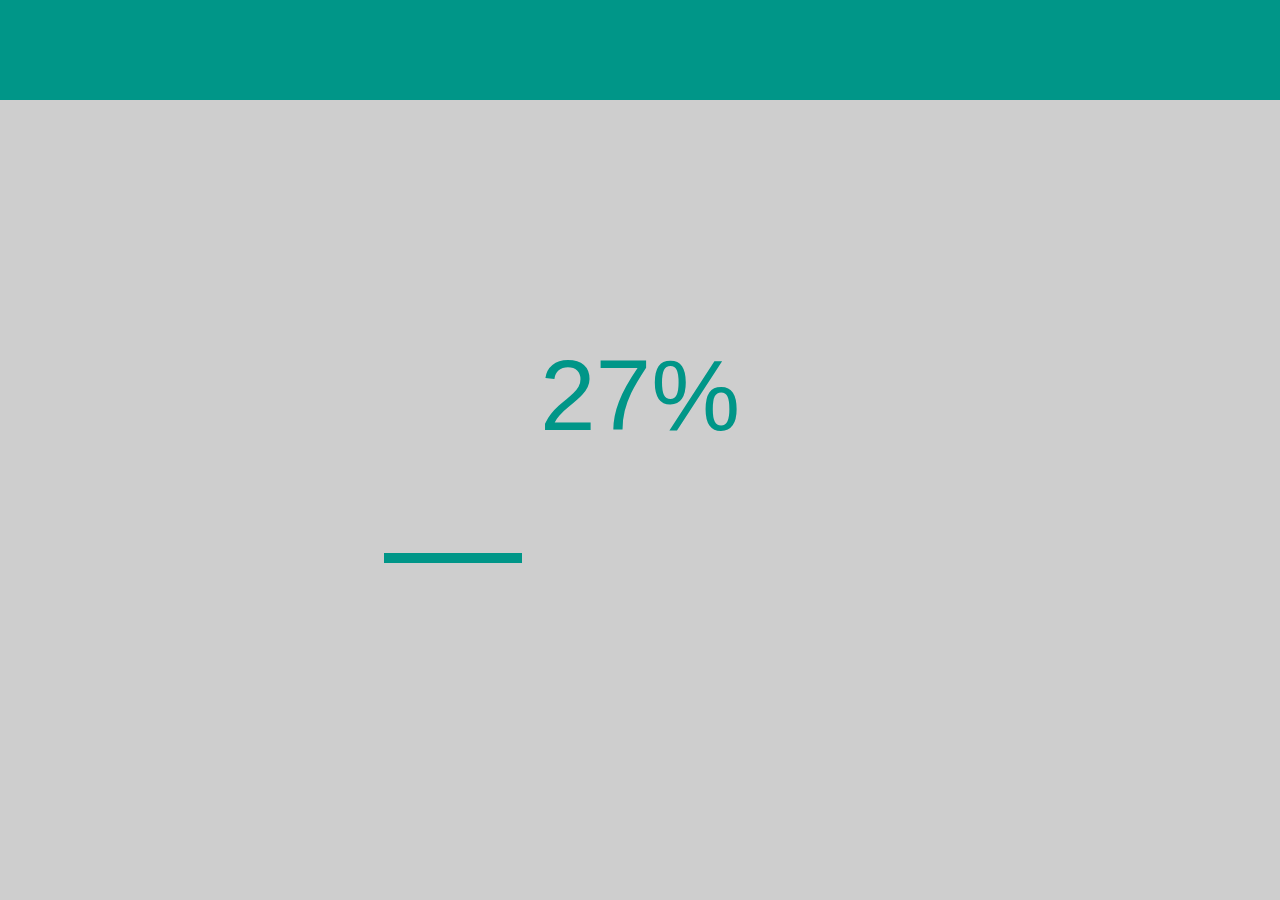
<file: boolzapp/index.html>
<!DOCTYPE html>
<html lang="en">
<head>
    <meta charset="UTF-8">
    <meta name="viewport" content="width=device-width, initial-scale=1.0">
    <meta http-equiv="X-UA-Compatible" content="ie=edge">
    <link rel="stylesheet" href="https://use.fontawesome.com/releases/v5.8.2/css/all.css" integrity="sha384-oS3vJWv+0UjzBfQzYUhtDYW+Pj2yciDJxpsK1OYPAYjqT085Qq/1cq5FLXAZQ7Ay" crossorigin="anonymous">
    <link rel="stylesheet" href="style.css">
    <title>Document</title>
</head>
<body> 
    
    <div class="general-container">
        <div class="riga"></div>

        <div class="initial-charger">
            <div class="initial-charger__content">
                <p class="initial-charger__number"></p> 
                <span class="initial-charger__bar"></span> 
            </div>
        </div>

        <div class="container">

            <div class="sidebar">
                <div class="sidebar__header">
                    <div class="sidebar__header--image">
                        <img class="general-image" src="img/user.jpg" alt="Profile image">
                    </div>
                    <div class="sidebar__header--options">
                        <i class="icon fas fa-circle-notch"></i> 
                        <i class="icon far fa-comment-alt"></i> 
                        <i class="icon fas fa-ellipsis-v"></i>
                    </div>
                </div> 

                <div class="sidebar__input-wrapper"> 
                    <i class="fas fa-search"></i>
                    <input type="text" placeholder="Cerca o inizia una nuova chat" class="input sidebar__input">
                </div>

                <div class="sidebar__contact-list"> 

                    <div class="contact" data-item="">
                        <div class="contact__left">
                            <img class="general-image" src="img/contact.jpg" alt="Profile image"> 
                        </div> 
                        <div class="contact__right">
                            <div class="contact__info">
                                <span class="contact__name"> </span>
                                <span class="contact__last-time"> </span>
                            </div>
                            <p class="contact__last-message"> </p>
                        </div>
                    </div>

                </div>
            </div>


            <main class="main-content">

                <!-- schermata di avvio (al click sul contatto viene sostituita col contatto) -->

                <div class="charge-window">
                    <div class="charge-window__image"></div>
                    <h3 class="charge-window__text">Scegli un contatto</h3>
                </div>

                <header class="header">
                    <div class="header__left">
                        <div class="header__left--image">
                            <img src="img/contact.jpg" alt="" class="general-image">
                        </div> 
                        <span class="header__left--name">Andrea</span>
                    </div>

                    <div class="header__right">
                        <div class="header__right--options">
                            <i class="icon fas fa-search"></i>
                            <i class="icon fas fa-paperclip"></i>
                            <i class="icon fas fa-ellipsis-v"></i>        
                        </div> 
                    </div>
                </header>

                <div class="message-body">

                </div> 

                <footer class="footer">
                    <div class="footer__left">
                        <i class="icon far fa-smile"></i>
                    </div>

                    <input type="text" placeholder="Scrivi un messaggio" class="input footer__input">

                    <div class="footer__right">
                        <i class="icon fas fa-paper-plane"></i>
                    </div>
                </footer>

            </main>

        </div>
    </div>

    <script src="https://code.jquery.com/jquery-3.4.1.min.js"></script>
    <script src="script.js"></script>
</body>
</html>
</file>
<file: boolzapp/style.css>
/* ------------------ */
/* General settings */ 
/* ------------------ */

*, 
*::before,
*::after {
    margin: 0;
    padding: 0;
    box-sizing: border-box; 
}

html {
    font-size: 62.5%;   /* 1rem = 10px */
}

body {
    font-size: 13px; 
    color: black; 
    font-family: sans-serif; 
}

/* ------------------ */
/* General structure */ 
/* ------------------ */

.general-container {
    height: 100vh; 
    width: 100vw; 
    display: flex; 
    align-items: center; 
    justify-content: center; 
    overflow: hidden;
    /* background-color: #d7dbd6; */
}

/*  -----------  */

.initial-charger {
    width: 100%; 
    height: 100%; 
    background-color: #cecece; 
    display: flex; 
    align-items: center;
    justify-content: center; 
}

.initial-charger__content {
    width: 40%; 
    height: 60%;
    display: flex; 
    flex-direction: column; 
    align-items: center;
    justify-content: center; 
}

.initial-charger__number {
    font-size: 10rem; 
    margin-bottom: 10rem; 
    color: #009688; 
}

.initial-charger__bar {
    background-color: #009688;
    align-self: flex-start;  
}

/*  -----------  */
.riga {
    width: 100%;
    height: 10rem;
    position: fixed; 
    top: 0;
    left: 0;
    background-color: #009688; 
}

.container { 
    display: flex; 
    flex-direction: row; 
    height: 90%;
    width: 85%;
    overflow: hidden; 
    z-index: 2; 
    border-radius: .4rem; 
    box-shadow: 0px 1px 5px 0px rgba(163,163,163,1);
    display: none; 
} 

/* ------------------ */
/*      Sidebar       */ 
/* ------------------ */

.sidebar {
    height: 100%; 
    flex: 0 0 35%; 
    border-right: 1px solid darkgrey; 
    min-width: 25rem;
    background-color: white; 
}

.sidebar__header {
    height: 6rem;
    background-color: #e7e7e7; 
    padding: 1rem; 

    display: flex; 
    align-items: center; 
    justify-content: space-between;  
}

.sidebar__header--image {
    display: flex; 
    align-items: center; 
    justify-content: center; 
}

.general-image {
    width: 4rem; 
    border-radius: 50%; 
    cursor: pointer; 
} 

.sidebar__header--options {
    padding: .5rem; 
    display: flex; 
    align-items: center; 
}

.sidebar__header--options i:not(:last-child) {
    margin-right: 2.5rem; 
}

.sidebar__input-wrapper {
    background-color: #f8f8f8; 
    padding: .7rem .9rem; 
    border-bottom: .5px solid #d6d6d6; 

    display: flex; 
    align-items: center; 
    justify-content: center; 
    position: relative; 
} 

.sidebar__input-wrapper i {
    color: #d6d6d6;
    z-index: 3; 
    font-size: 1.4rem; 
    position: absolute; 
    z-index: 3; 
    left: 2rem;
} 

.sidebar__input {
    width: 100%; 
} 

.sidebar__input:focus .sidebar__input-wrapper {
    background-color: white; 
}

/* Sidebar contacts */

.sidebar__contact-list {
    height: calc(100% - 48px - 6rem); 
    overflow-y: auto; 
}

/*      contact-list scroll-bar      */

.sidebar__contact-list::-webkit-scrollbar {
  width: .5rem;
}

.sidebar__contact-list::-webkit-scrollbar-track {
  background: #f1f1f1; 
}

.sidebar__contact-list::-webkit-scrollbar-thumb {
  background: #dbdbdb;
} 

/* ---------------------------------------------- */

.contact {
    display: flex; 
    align-items: center; 
    font-weight: 400; 
    height: 7rem;
    transition: background-color .3s; 
} 

.contact:hover {
    background-color: #f0f0f0; 
    cursor: pointer; 
}

.contact__left {
    width: 6rem; 
    display: flex; 
    align-items: center;
    justify-content: center; 
}

.contact__right {
    flex: 1; 
    align-self: stretch; 
    margin-right: 1.5rem; 
    border-bottom: .3px solid #f0f0f0; 
}

.contact__info {
    flex: 1; 
    display: flex; 
    padding: 1.5rem 1rem 1rem; 
}

.contact__name {
    font-size: 1.4rem; 
}

.contact__last-time {
    margin-left: auto; 
    font-size: 1.1rem; 
    font-weight: 300; 
    letter-spacing: .5px; 
    color: #c7c7c7; 
}

.contact__last-message {
    font-size: 1.3rem; 
    color: #828282; 
}

.contact__last-message::before {
    content: '\f00c'; 
    display: inline-block; 
    color: #93a9ff; 
    margin: 0 1rem; 

    font-family: "Font Awesome 5 Free"; 
    font-weight: 900; 
}

/* aux class */
.active {
    background-color: #e7e7e7; 
}

/* --------------------------------------------------------- */

/* ------------------ */
/*    Main Content    */ 
/* ------------------ */

.main-content {
    height: 100%;
    flex: 1; 
}

.header {
    height: 6rem; 
    padding: 2rem; 
    background-color: #e7e7e7; 

    display: flex; 
    align-items: center; 
    justify-content: space-between; 
}

.header__left {
    display: flex; 
    align-items: center; 
    font-size: 1.6rem; 
}

.header__left--image {
    margin-right: 1.5rem; 
}

.header__right--options i {
    margin-right: 2.5rem; 
}


/* ------------------ */
/*    Message body    */ 
/* ------------------ */

.message-body {
    height: calc(100% - 12rem);
    background-image: url('https://backgroundcheckall.com/wp-content/uploads/2017/12/whatsapp-background-image-9.jpg'), linear-gradient(#818181, #cccccc);;
    background-size: contain; 
    padding: 2rem 6rem; 
    display: flex; 
    flex-direction: column; 

    overflow-y: auto; 
} 

/*     message-body scroll-bar      */

.message-body::-webkit-scrollbar {
    width: .5rem;
}

.message-body::-webkit-scrollbar-track {
    background: #e7e7e7; 
}

.message-body::-webkit-scrollbar-thumb {
    background: #8a8a8a;
} 

.charge-window {
    width: 100%;
    height: 100%;
    background-color: #d6d6d6; 

    display: flex; 
    flex-direction: column; 
    align-items: center;
    justify-content: center; 
}

.charge-window__image {
    width: 35rem;
    height: 35rem;
    background-image: url('http://www.gamesoul.it/wp-content/uploads/2018/03/whatsapp-logo.jpg'); 
    background-position: center;
    background-size: cover;
    border-radius: 50%;  
    margin-bottom: 10rem; 
    box-shadow: 0 0 1.3rem .4rem rgba(89,89,89,1);
}

.charge-window__text {
    color:  #235251;  
    font-size: 2.5rem; 
    letter-spacing: 1px; 
} 

.message {
    background-color: white;
    padding: 1rem 4rem 1rem 1rem; 
    line-height: 1.4; 
    font-size: 1.4rem;
    border-radius: 1rem; 
    max-width: 50rem; 
    position: relative; 
    box-shadow: 0px 0px 5px 0px rgba(194,194,194,1); 
    align-self: flex-end; 
    position: relative; 
} 


/*  delete message option  */

.message__time::before {
    content: '\f107'; 
    display: none; 
    font-size: 1.8rem; 
    color: #b4b4b4; 
    font-family: "Font Awesome 5 Free"; 
    font-weight: 900; 
    position: absolute; 
    top: -2rem; 
    right: 1rem;
} 

.message:hover .message__time::before {
    display: inline-block; 
    cursor: pointer; 
}

.dropdown-wrapper { 
    display: none; 
    opacity: 1; 
    position: absolute; 
    top: 4.5rem;
    right: 0; 
    background-color: #fdfdfd; 
    border-radius: .5rem; 
    overflow: hidden; 
    z-index: 1000; 

    transition: opacity 1s; 
}

.aperto {
    display: block; 
    opacity: 1; 
}

.message__options {
    display: flex; 
    flex-direction: column; 
    list-style-type: none; 
    color: #818181; 
    align-items: center; 
    white-space: nowrap; 
} 

.message__option {
    width: 100%; 
    padding: 1.5rem; 
}

.message__option:hover {
    background-color: #dddddd; 
    cursor: pointer; 
} 

/* .message__time::after:hover + .dropdown-wrapper {
    display: block; 
} */

/* ------------------------- */

.message__time {
    font-size: 1rem; 
    padding-right: .8rem; 
    padding-bottom: .2rem; 
    position: absolute; 
    bottom: 0; 
    right: 0; 
    color: #a1a1a1; 
} 

.message:not(:last-child) {
    margin-bottom: 1rem; 
}

.message--own {
    background-color: #dbf8c6; 
    align-self: flex-end; 
} 

.message--contact {
    align-self: flex-start; 
}

.message--own::after {
    content: '\f124'; 
    display: inline-block; 
    font-size: 1.9rem; 
    color: #dbf8c6; 
 
    font-family: "Font Awesome 5 Free"; 
    font-weight: 900; 
    transform: rotate(25deg); 

    position: absolute; 
    top: -7px; 
    right: -.6rem;
}

.message--contact::before {
    content: '\f124'; 
    display: inline-block; 
    font-size: 1.9rem; 
    color: white; 
 
    font-family: "Font Awesome 5 Free"; 
    font-weight: 900; 
    transform: rotate(-115deg); 
    position: absolute; 
    top: -.7rem; 
    left: -.6rem;
}

/* ------------------ */
/*   General Footer   */ 
/* ------------------ */

.footer {
    height: 6rem;
    background-color: #e7e7e7; 
    display: flex; 
    align-items: center; 
} 

.footer__left, 
.footer__right {
    flex: 0 0 10%; 
    display: flex; 
    align-items: center;
    justify-content: center; 
}

.footer__right i:hover {
    color: #1ac958; 
    transform: scale(1.2); 
}

.footer__left i, 
.footer__right i {
    font-size: 2.2rem !important ; 
}

.footer__input {
    flex: 1; 
    padding-left: 1.5rem !important;  
    padding-top: 1rem !important;  
    padding-bottom: 1rem !important;  
}

/* ------------------ */
/*  Generic Elements  */ 
/* ------------------ */

.icon {
    font-size: 1.6rem; 
    color: #8a8a8a; 
    cursor: pointer; 

    transition: all .3s; 
}

.input {
    border: none; 
    outline: none; 
    border-radius: 5rem; 
    font-size: 1.5rem; 
    font-weight: 300; 
    padding-left: 3.5rem; 
    padding-top: .8rem; 
    padding-bottom: .8rem; 
}

.input::placeholder {
    color: #8a8a8a; 
}

/* ------------------ */
/*     aux classes    */ 
/* ------------------ */

.closed {
    display: none; 
}

.opened {
    display: flex; 
}

/* ------------------ */
/*    Media Queries   */ 
/* ------------------ */

@media screen and (max-width: 972px) {

    /* scalo tutto in proporzione */
    html {
      font-size: 50%;   /* 1rem = 8px */ 
    }

    .message-body {
        padding: 2rem; 
    } 

    .header__right--options i {
        margin-right: .5rem; 
    }

    .contact__left {
        width: 6rem; 
    }

    .contact__last-message {
        padding-left: 1rem; 
    }

    .message--own::after {
        top: -.6rem;
    }

    .message--contact::before {
        top: -.7rem;
    }
}

@media screen and (max-width: 768px) {

    .container {
        width: 100%;
        height: 100%;
    }

    .sidebar {
        min-width: 22rem; 
    }

    .header__right--options i {
        margin-right: .5rem; 
    }

    .icon {
        font-size: 1.5rem; 
    }

}
</file>
